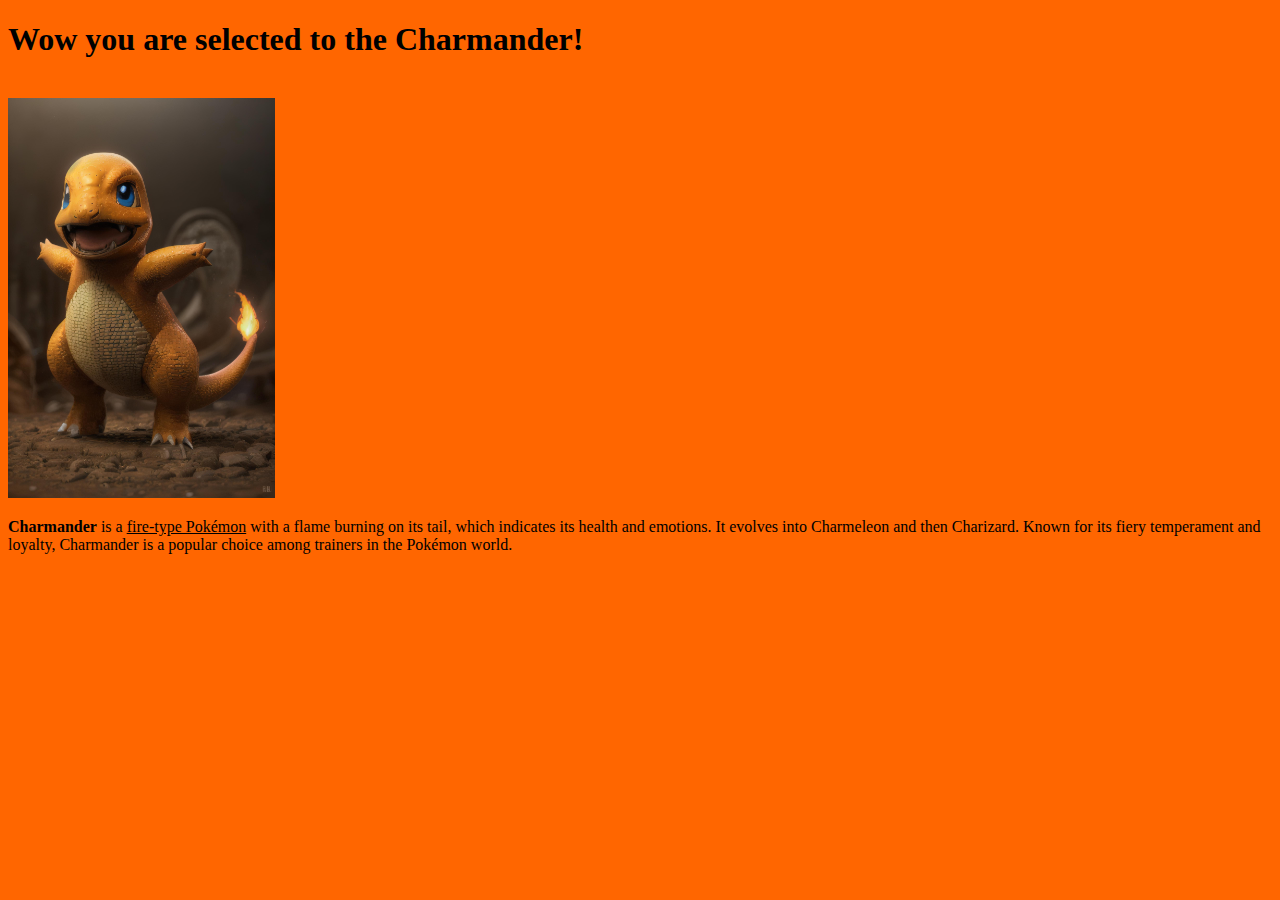
<file: charmander.html>
<!DOCTYPE html>
<html lang="en">
<head>
    <meta charset="UTF-8">
    <meta name="viewport" content="width=device-width, initial-scale=1.0">
    <title>Charmander</title>
</head>
<body  style="background-color:#ff6600 ;" >
    <h1>Wow you are selected to the Charmander!</h1><br>
    <img src="pic.jpeg" alt="charmander" height="400">
    <p><b>Charmander</b> is a <u>fire-type Pokémon</u> with a flame burning on its tail, which indicates its health and emotions. It evolves into Charmeleon and then Charizard. Known for its fiery temperament and loyalty, Charmander is a popular choice among trainers in the Pokémon world.



    </p>
</body>
</html>
</file>
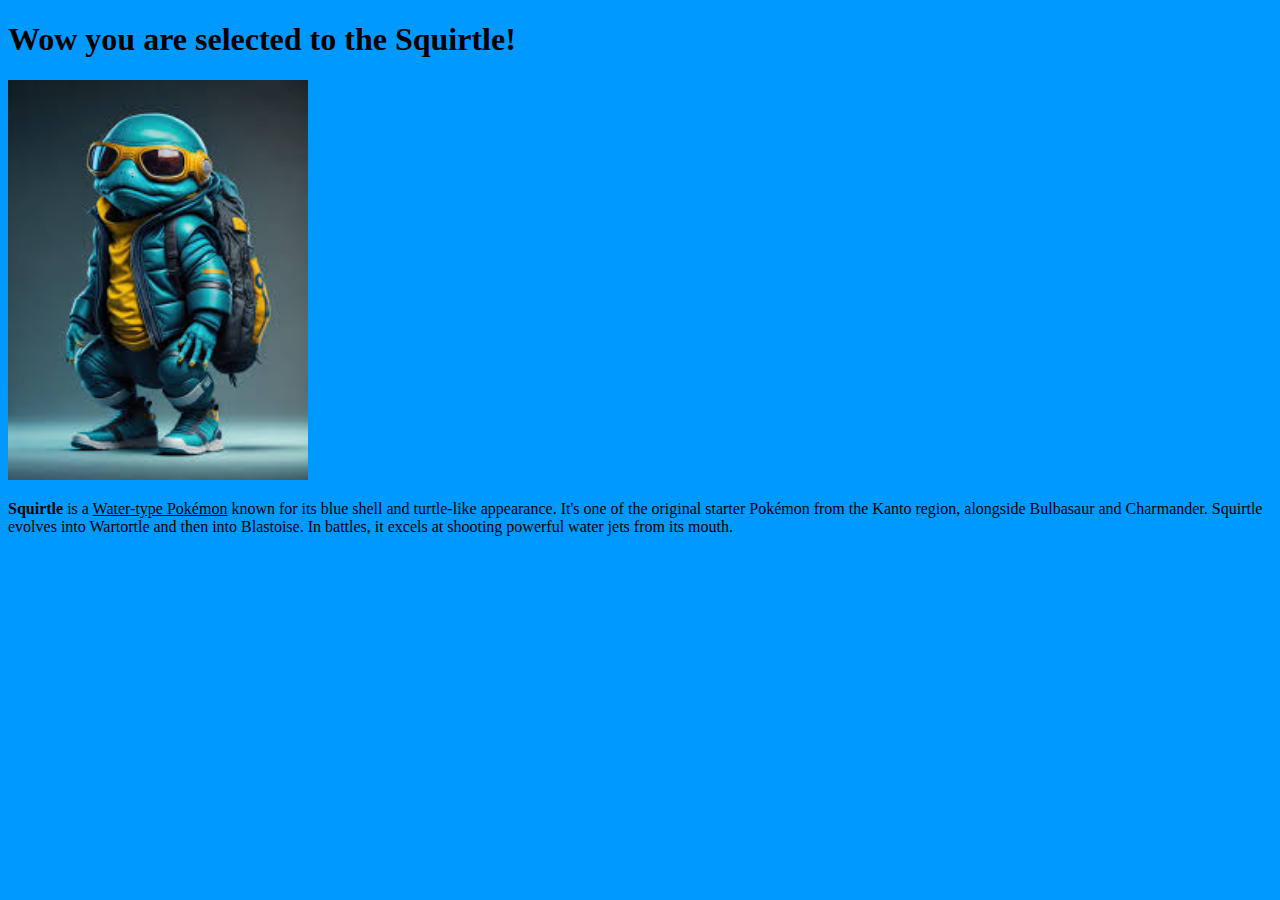
<file: squirtle.html>
<!DOCTYPE html>
<html lang="en">
<head>
    <meta charset="UTF-8">
    <meta name="viewport" content="width=device-width, initial-scale=1.0">
    <title>Squirtle</title>
</head>
<body style="background-color: #0099ff;">
    <h1>Wow you are selected to the Squirtle!</h1>
    <img src="[data-uri]" alt="Squirtle" height="400">
    <p><b>Squirtle</b> is a <u>Water-type Pokémon</u> known for its blue shell and turtle-like appearance. It's one of the original starter Pokémon from the Kanto region, alongside Bulbasaur and Charmander. Squirtle evolves into Wartortle and then into Blastoise. In battles, it excels at shooting powerful water jets from its mouth.</p>
</body>
</html>
</file>
